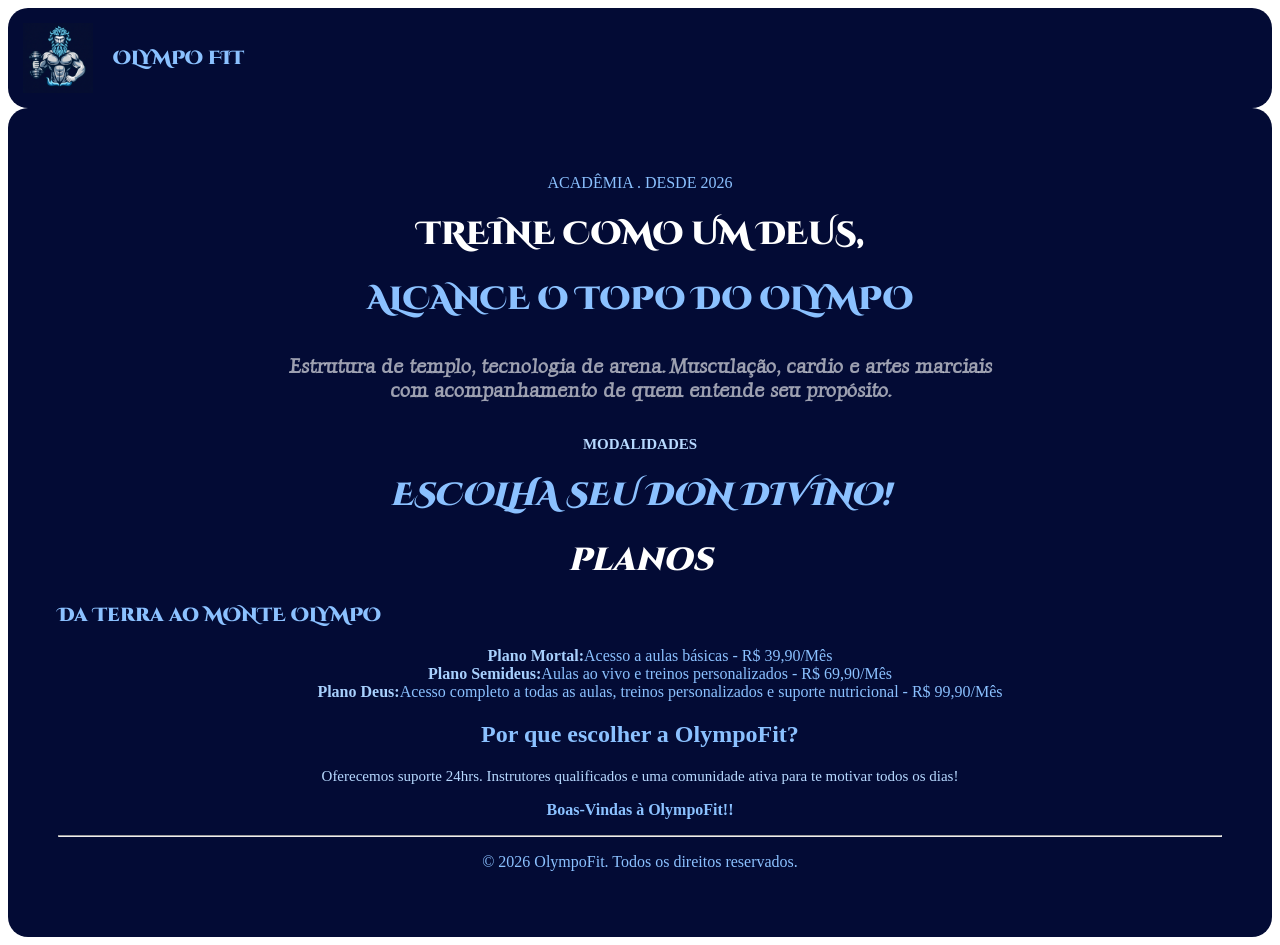
<file: index.html>
<!doctype html>
<html lang="pt-br">
  <head>
    <meta charset="UTF-8" />
    <meta name="viewport" content="width=device-width, initial-scale=1.0" />
    <title>Olympo Fit</title>
    <link rel="stylesheet" href="style.css" />
    <link rel="shortcut icon" href="fitness_icon_base.ico" type="image/x-icon">
  </head>
  <body>
    <header>
      <div class="logo-container">
         <img src="Logo_Poseidon_OlympoFit.png" alt="Logo Olympo Fit" class="img-header">
        <h3 class="h3">OLYMPO FIT</h3>
     <div>
      </header>
    <main>
      <p class="p-main">ACADÊMIA . DESDE 2026</p>  
      <h1 class="h1-"> TREINE COMO UM DEUS,</h1>
       <h1>ALCANCE O TOPO DO OLYMPO</h1>
       <h5 class="h5-">Estrutura de templo, tecnologia de arena. Musculação, cardio e artes marciais <br>com acompanhamento de quem entende seu propósito.</h5>
      <strong>
        <p class="p-">MODALIDADES</p>
       <h1> <i>ESCOLHA SEU DON DIVINO!</i></h1>
      </strong>
      <h1><i class="i-">planos</i></h1>
      <h3>Da Terra ao MONTE OLYMPO</h3>
      <ul>
          <li><strong class="strong-">Plano Mortal:</strong>Acesso a aulas básicas - R$ 39,90/Mês</li>
         <li><strong class="strong-">Plano Semideus:</strong>Aulas ao vivo e treinos personalizados - R$ 69,90/Mês</li>
        <li><strong class="strong-">Plano Deus:</strong>Acesso completo a todas as aulas, treinos
          personalizados e suporte nutricional - R$ 99,90/Mês</li>
      </ul>
      <h2>Por que escolher a OlympoFit?</h2>
      <p class="p-">
        Oferecemos suporte 24hrs. Instrutores qualificados e uma comunidade
        ativa para te motivar todos os dias!
      </p>
      <p><strong>Boas-Vindas à OlympoFit!!</strong></p>
      <hr/>
      <footer>
        <p>&copy; 2026 OlympoFit. Todos os direitos reservados.</p>
      </footer>
    </main>
  </body>
</html>
</file>
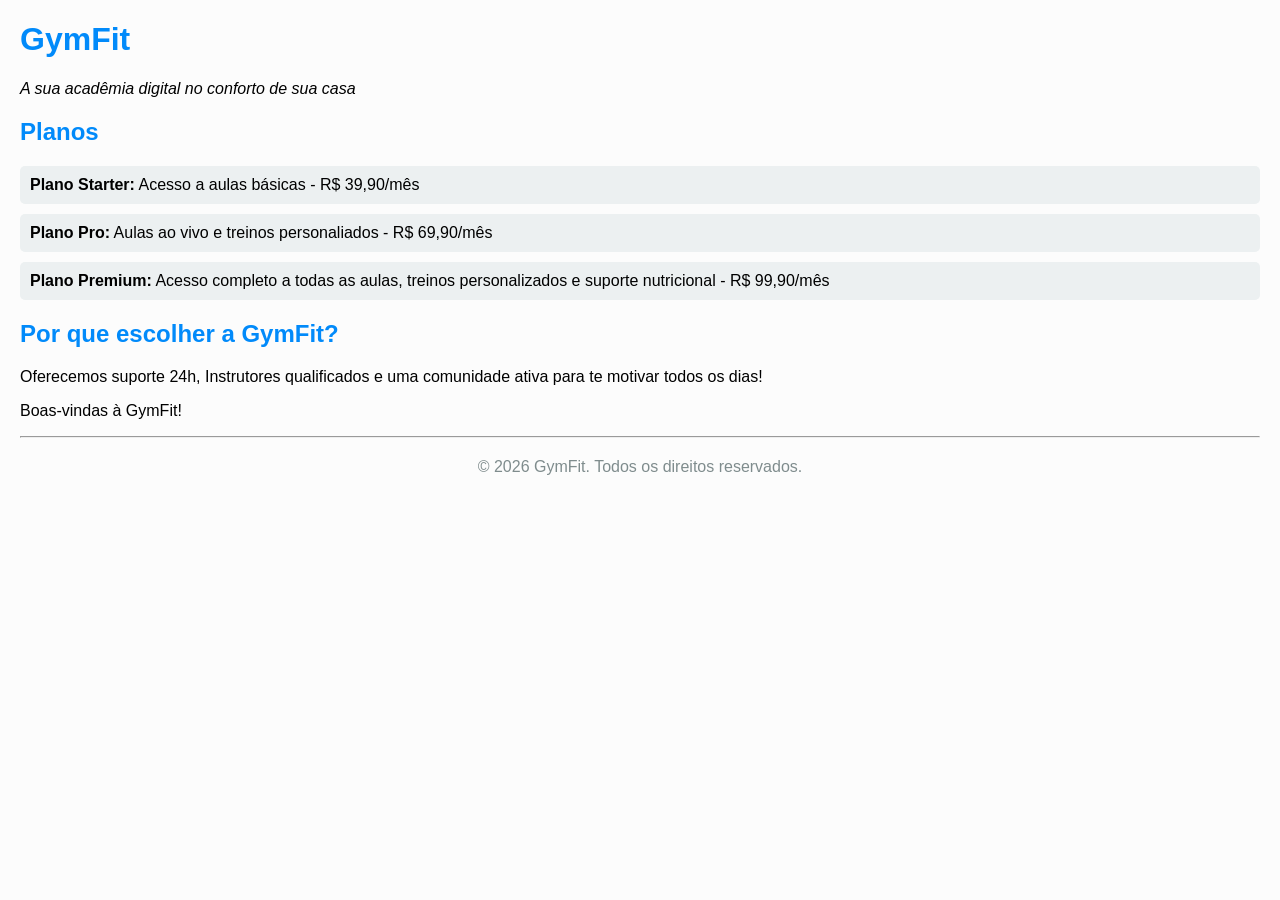
<file: ed_digital_2_trim.-main/ed_digital_2_trim.-main/ED Digital/index.html>
<!DOCTYPE html>
<html lang="pt-br">
<head>
    <meta charset="UTF-8">
    <meta name="viewport" content="width=device-width, initial-scale=1.0">
    <title>GymFit</title>
</head>
<body> 
<style>
    body {
        font-family: Arial, sans-serif;
        margin: 20px;
        background-color: #fcfcfc;
    }
    h1 {
        color: #018afa;
    }
    h2 {
        color: #018afa;
    }
    ul {
        list-style-type: none;
        padding: 0;
    }
    li {
        background-color: #ecf0f1;
        margin: 10px 0;
        padding: 10px;
        border-radius: 5px;
    }
    footer {
        text-align: center;
        margin-top: 20px;
        color: #7f8c8d;
    }
</style>
<h1>GymFit</h1>
<p><i>A sua acadêmia digital no conforto de sua casa</i></p>
<h2>Planos</h2>
    <ul>
        <li><strong>Plano Starter:</strong> Acesso a aulas básicas - R$ 39,90/mês</li>
        <li><strong>Plano Pro:</strong> Aulas ao vivo e treinos personaliados - R$ 69,90/mês</li>
        <li><strong>Plano Premium:</strong> Acesso completo a todas as aulas, treinos personalizados e suporte nutricional - R$ 99,90/mês</li>
    </ul>

    <h2>Por que escolher a GymFit?</h2>
    <p> Oferecemos suporte 24h, Instrutores qualificados e uma comunidade ativa para te motivar todos os dias!</p>

    <p> Boas-vindas à GymFit!</p>

    <hr>
<footer>
    <p>&copy; 2026 GymFit. Todos os direitos reservados.</p>
</footer>
</body>
</html>
</file>
<file: style.css>
@font-face {
    font-family: cinzel;
    src: url(fonts/CinzelDecorative-Black.ttf);
}
@font-face {
    font-family: Roman;
    src: url(fonts/LuxuriousRoman-Regular.ttf)
}
header{
    border-radius: 20px;
    padding: 20px;
    background-color: #030B35;
    color: #8BC1FF;
    text-align: center;
    align-items: center;
    display: block;
    margin: 0;
    padding: 15px;
    justify-content: flex-start;
    }
main{
    border-radius: 20px;
    padding: 50px;    
    background-color: #030B35;
        color: #8BC1FF;
        text-align: center;
}

h1{
    font-family: cinzel, Helvetica, sans-serif;
} 
.h1-{
    color: #ffff;
}  
h3 {
    font-family: cinzel, Helvetica, sans-serif;
    text-align: left;
    
}
.h3 {
    padding-left: 20px;
}
.p-main{
    text-align: center;
}

.logo-container{
    display: flex;
    align-items: center;
}
.img-header{
    max-width: 70px;
    height: 70px;
    display: block; 
}
ul {
  list-style-type: none; 
}
h5 {
    color:#ffffff9c
   
}
.h5- {
    font-family: Roman, Helvetica, sans-serif;
    font-size: 20px;
    
}
.i- {
    color:#ffff;
}
.strong- {
    color:#a8d0fd;
}
.p-{
    font-size: 15px;
    color:#b7d9ff;
}
</file>
